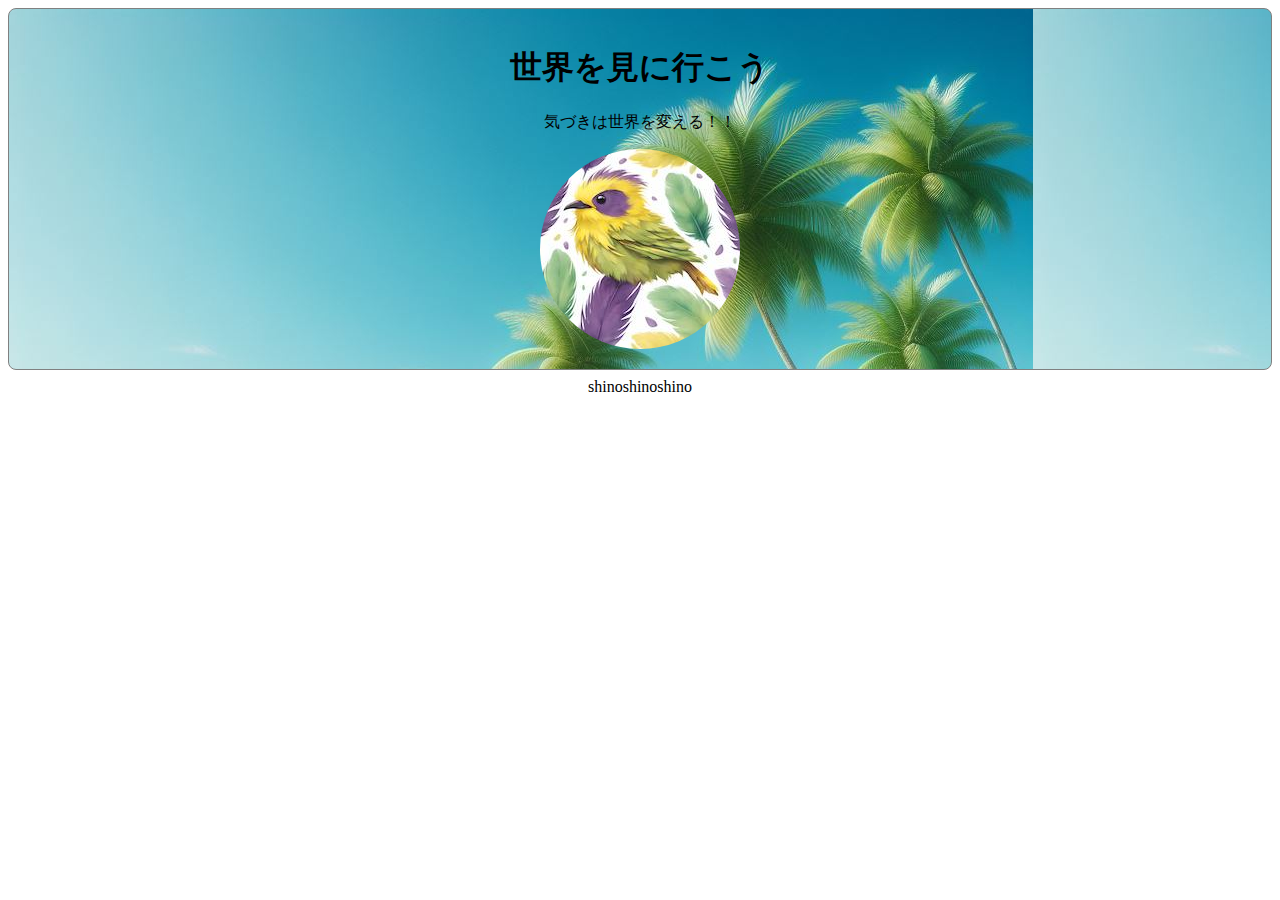
<file: docs/index.html>
<!DOCTYPE html>
<html lang="ja">
<head>
    <meta charset="UTF-8">
    <meta name="viewport" content="width=device-width, initial-scale=1.0">
    <title>Be Real</title>
    <link rel="stylesheet" href="style.css">
</head>
<body>
    <section>
        <h1>世界を見に行こう</h1>
        <p>気づきは世界を変える！！</p>
        <img src="img/tori.jpg" alt="とりアイコン">
    </section>
    <footer>shinoshinoshino</footer>  
</body>
</html>
</file>
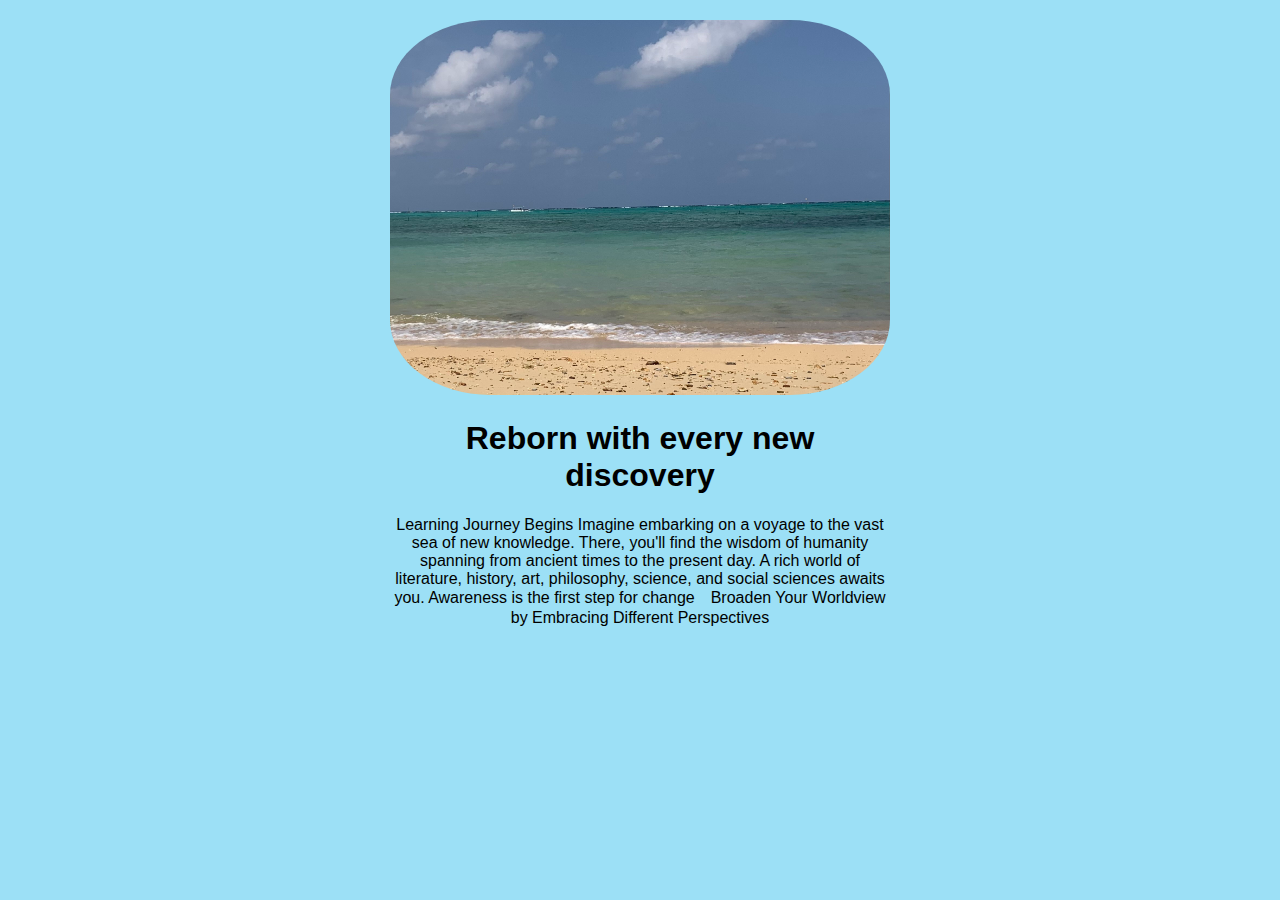
<file: docs/ascorp/index.html>
<!DOCTYPE html>
<html lang="en">
<head>
    <meta charset="UTF-8">
    <meta name="viewport" content="width=device-width, initial-scale=1.0">
    <title>a scope</title>
    <style>
        body {
            font-family: Arial, sans-serif;
            margin: 20px;
            background-color: rgb(156, 224, 246);
        }
        .container {
            max-width: 500px;
            margin: auto;
            text-align: center;
        }
        img {
            max-width: 100%;
            height: auto;
            border-radius: 20%; /* 画像を円形にする */
        }
        h1, p {
            text-align: center;
        }
    </style>
</head>
<body>
    <div class="container">
        <img src="IMG_1814.JPG" alt="Your Business Image">
        <h1>Reborn with every new discovery</h1>
        <p>Learning Journey Begins Imagine embarking on a voyage to the vast sea of new knowledge. There, you'll find the wisdom of humanity spanning from ancient times to the present day. A rich world of literature, history, art, philosophy, science, and social sciences awaits you.
            Awareness is the first step for change　Broaden Your Worldview by Embracing Different Perspectives

        </p>
    </div>
</body>
</html>
</file>
<file: docs/style.css>
img {
    border-radius: 50%;
    /* 画像􏰀角を丸くする */
}

section {
    border-width: 1px;
    /* 枠線を1px􏰀太さに設定 */
    border-color: gray;
    /* 枠線􏰀色をグレーに設定 */
    border-style: solid;
    /* 枠線􏰀種類を実践に設定 */
    border-radius: 8px;
    /* 枠線􏰀角を丸くする */
    padding: 16px;
    /* 内側􏰀余白を16pxに設定 */
    margin-bottom: 8px;
    /* 外側􏰀下􏰀余白を8pxに設定 */
    background-image: url(img/umi.jpg);
}

body {
    text-align: center;
    /* テキスト􏰀位置を真ん中に設定 */
}
</file>
